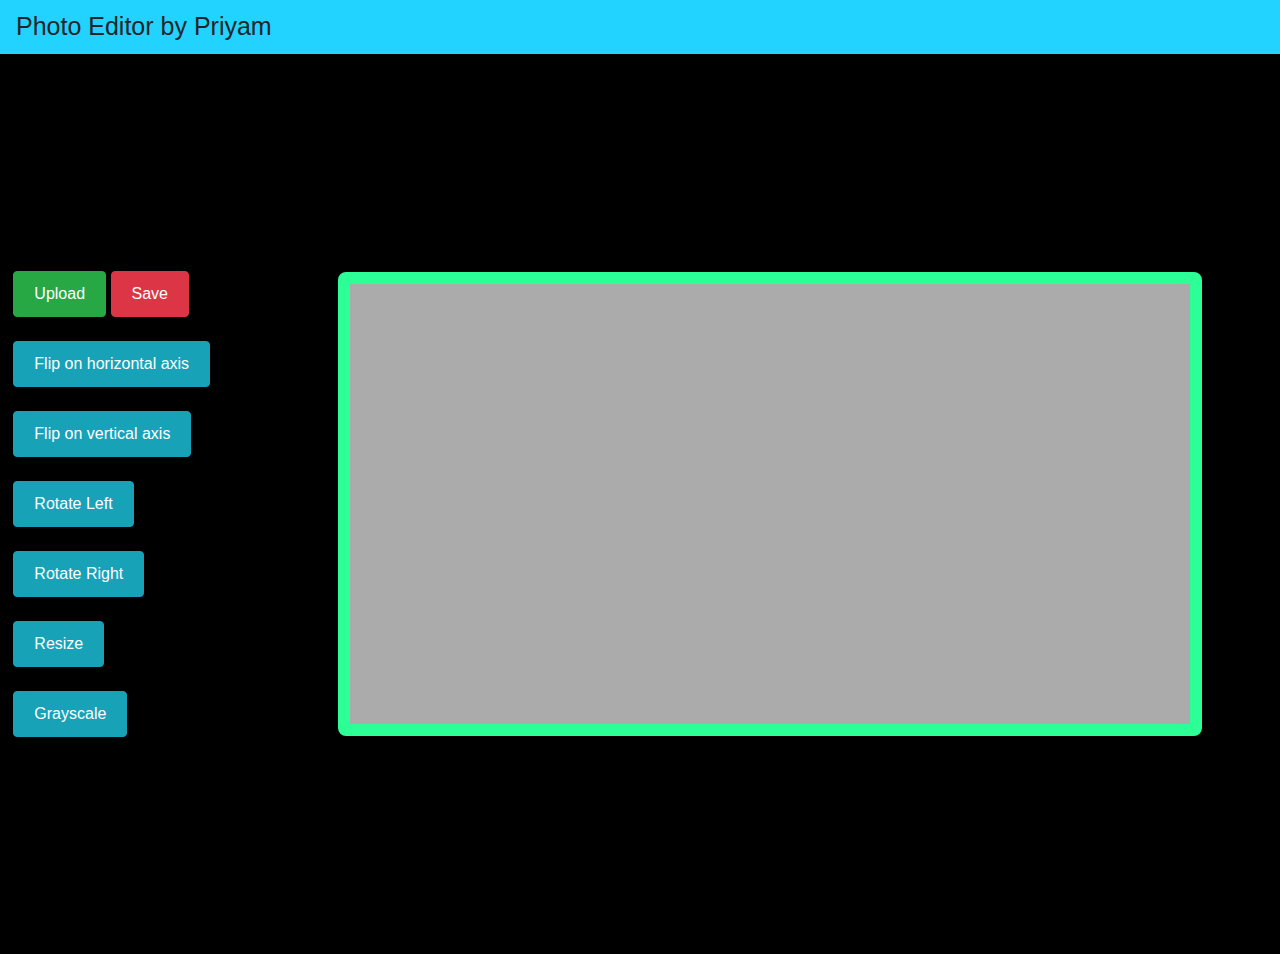
<file: index.html>
<!DOCTYPE html>
<html lang="en">

<head>
    <meta charset="UTF-8">
    <meta name="viewport" content="width=device-width, initial-scale=1.0">
    <title>Document</title>
    <link rel="stylesheet" href="https://maxcdn.bootstrapcdn.com/bootstrap/4.0.0/css/bootstrap.min.css"
        integrity="sha384-Gn5384xqQ1aoWXA+058RXPxPg6fy4IWvTNh0E263XmFcJlSAwiGgFAW/dAiS6JXm" crossorigin="anonymous">
    <link rel="stylesheet" href="style.css">
    <link rel="stylesheet" href="image-editor.css">
    <script src="script.js"></script>
</head>

<body>
    <nav class="navbar navbar-light " style="font-size: 25px; font-family: sans-serif; background-color: rgb(34, 211, 255);">        
        Photo Editor by Priyam 
    </nav>
    <div id="container">
        <div class="text_box">
            <section id="toolbar">
                &nbsp;&nbsp;
                <button id="upload" class="btn btn-success" title="Upload">Upload</button>
                <button id="save" class="btn btn-danger" title="Save">Save</button>
                <br>
                <br>
                &nbsp;&nbsp;
                <button id="flipHor" class="btn btn-info" title="Flip Horizontally">Flip on horizontal axis</button>
                <br><br>&nbsp;&nbsp;
                <button id="flipVert" class="btn btn-info" title="Flip vertically">Flip on vertical axis</button>
                <br>
                <br>
                &nbsp;&nbsp;
                <button id="rotateL" class="btn btn-info" title="Rotate left">Rotate Left</button>
                <br><br>&nbsp;&nbsp;
                <button id="rotateR" class="btn btn-info" title="Rotate right">Rotate Right</button>
                <br>
                <br>
                &nbsp;&nbsp;
                <button id="resize" class="btn btn-info" title="Resize">Resize</button>
                <br><br>&nbsp;&nbsp;
                <button id="greyscale" class="btn btn-info" title="Convert to grayscale">Grayscale</button>
            </section>
            <div id="imageEditor">
                <section id="editorContainer">
                    <canvas id="editor"></canvas>
                </section>
            </div>
            
        </div>
    </div>
</body>

</html>
</file>
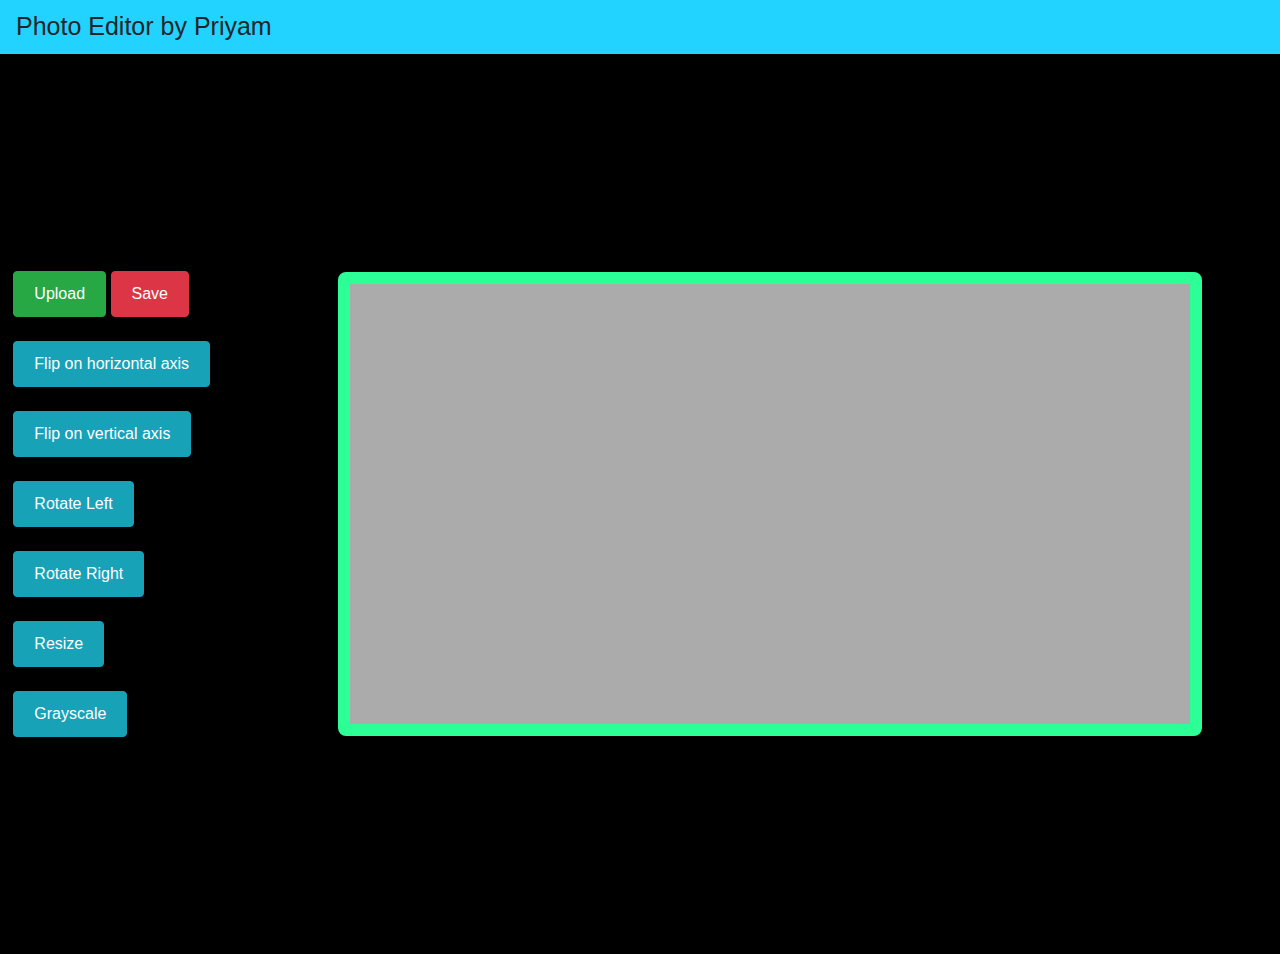
<file: Main-index.html>
<!DOCTYPE html>
<html lang="en">

<head>
    <meta charset="UTF-8">
    <meta name="viewport" content="width=device-width, initial-scale=1.0">
    <title>Document</title>
    <link rel="stylesheet" href="https://maxcdn.bootstrapcdn.com/bootstrap/4.0.0/css/bootstrap.min.css"
        integrity="sha384-Gn5384xqQ1aoWXA+058RXPxPg6fy4IWvTNh0E263XmFcJlSAwiGgFAW/dAiS6JXm" crossorigin="anonymous">
    <link rel="stylesheet" href="style.css">
    <link rel="stylesheet" href="image-editor.css">
    <script src="script.js"></script>
</head>

<body>
    <nav class="navbar navbar-light " style="font-size: 25px; font-family: sans-serif; background-color: rgb(34, 211, 255);">        
        Photo Editor by Priyam 
    </nav>
    <div id="container">
        <div class="text_box">
            <section id="toolbar">
                &nbsp;&nbsp;
                <button id="upload" class="btn btn-success" title="Upload">Upload</button>
                <button id="save" class="btn btn-danger" title="Save">Save</button>
                <br>
                <br>
                &nbsp;&nbsp;
                <button id="flipHor" class="btn btn-info" title="Flip Horizontally">Flip on horizontal axis</button>
                <br><br>&nbsp;&nbsp;
                <button id="flipVert" class="btn btn-info" title="Flip vertically">Flip on vertical axis</button>
                <br>
                <br>
                &nbsp;&nbsp;
                <button id="rotateL" class="btn btn-info" title="Rotate left">Rotate Left</button>
                <br><br>&nbsp;&nbsp;
                <button id="rotateR" class="btn btn-info" title="Rotate right">Rotate Right</button>
                <br>
                <br>
                &nbsp;&nbsp;
                <button id="resize" class="btn btn-info" title="Resize">Resize</button>
                <br><br>&nbsp;&nbsp;
                <button id="greyscale" class="btn btn-info" title="Convert to grayscale">Grayscale</button>
            </section>
            <div id="imageEditor">
                <section id="editorContainer">
                    <canvas id="editor"></canvas>
                </section>
            </div>
            
        </div>
    </div>
</body>

</html>
</file>
<file: style.css>
html,
body {
    height: 100%;
}



.text_box {
    margin-top: 0px;
    width: 100%;
    display: flex;
    flex-wrap: wrap;
    align-content: center;
}

#container{
    width: 100%;
    height: 100%;
    background-color: rgb(0, 0, 0);
    display: flex;
    margin:  auto;
}

.center_buttons {
    margin:auto;
    display:block;
}
#imageEditor {
    margin: auto;
    padding: 20px;
    border: 12px solid #19abff;
    -moz-border-radius: 8px;
    -webkit-border-radius: 8px;
    border-radius: 8px;
    background-color: #2dff2d;
}
</file>
<file: image-editor.css>
#imageEditor {
    margin:auto;
    padding:20px;
    border:12px solid #2cff96;
    -moz-border-radius:8px;
    -webkit-border-radius:8px;
    border-radius:8px;
    background-color:#ababab;
}

#editorContainer {
    display:block;
    overflow: auto;
    width: 800px;
    height: 400px;
}

#editor {
    display:block;
    margin: auto;
}

#toolbar {
    display:block;
    margin-right: 50px;
}

#resizer {
    border:2px dashed #000
}

#toolbar button {
    padding: 10px 20px 10px 20px;
}

#navbar navbar-light{
    background-image: url("img/bluetry.jpg");
    background: url('img/bluetry.jpg');
}
</file>
